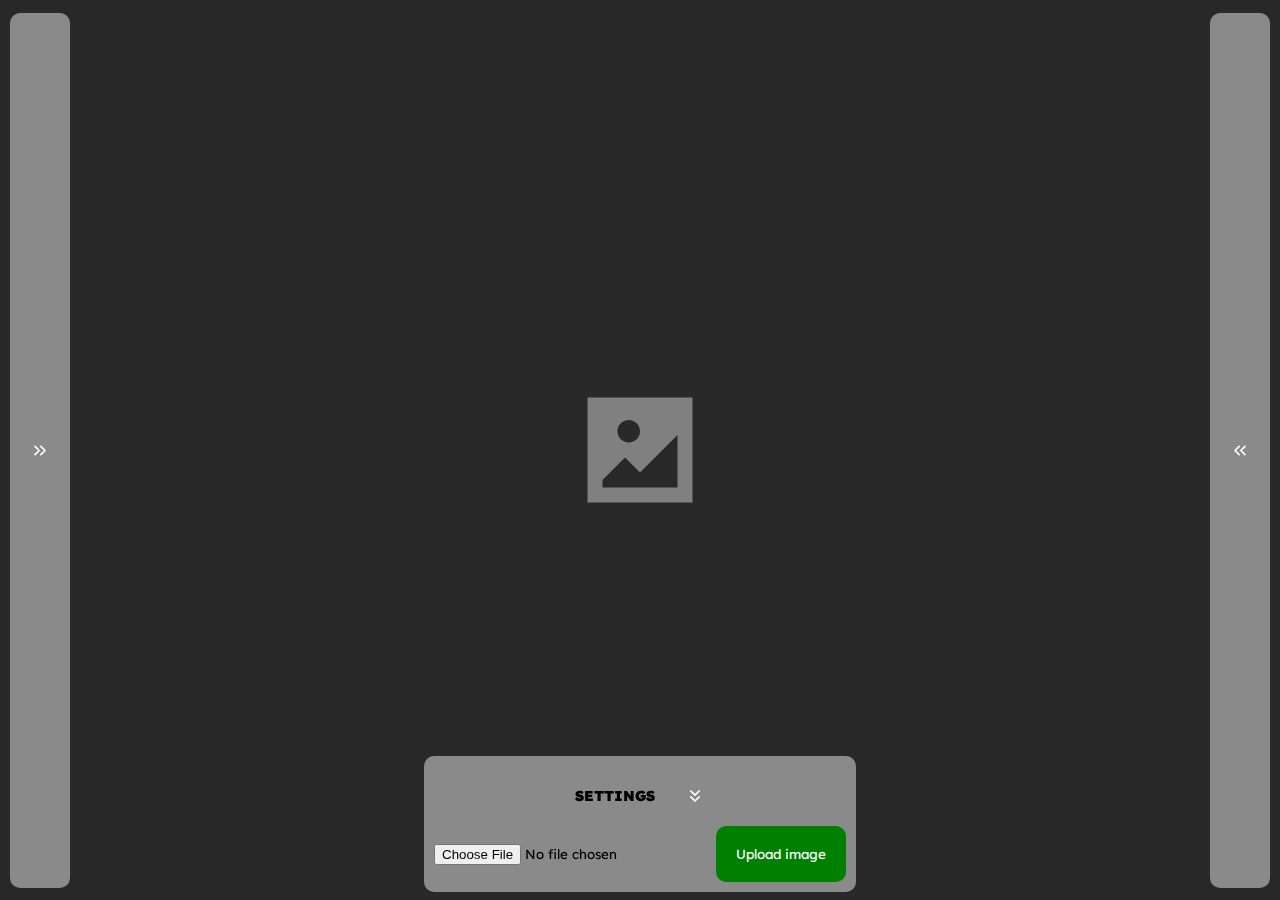
<file: templates/index.html>
<!DOCTYPE html>
<html>
    <head>
        <meta charset="utf-8">
        <meta http-equiv="X-UA-Compatible" content="IE=edge">
        <title></title>
        <meta name="description" content="">
        <meta name="viewport" content="width=device-width, initial-scale=1">
        <link rel="stylesheet" href="../static/css/styles.css">
    </head>
    <body>
        <div class="wrapper container">
            <div class="viewer">
                <div class="centered">
                    <img src="../static/raw/image.svg" id="placeholder"/>
                    <canvas id="canvas" class="hide"/>
                </div>
            </div>
            <div class="sidebar left bd-left">
                <img class="icon centered" src="../static/raw/chevron.svg"onclick="onSidebarClick('left-sidebar');"/>
                <div class="items hide" id="left-sidebar">
                    <div class="margined text-gray gapped"  id="left-body">
                    </div>
                </div>
            </div>
            <div class="sidebar right bd-right">
                <img class="icon centered rotate" src="../static/raw/chevron.svg" onclick="onSidebarClick('right-sidebar');"/>
                <div class="items hide" id="right-sidebar">
                </div>
            </div>
            <div class="bottombar">
                <div class="row margin-lg centered hide" id="loading">
                    Please wait...
                </div>
                <div class="row margin-lg full centered">
                    <p class='headtext'>SETTINGS</p>
                    <img id='icon' class="small-icon centered" src="../static/raw/chevron.svg" onclick="onSettingsClick();"/>
                </div>
                <div id="settings" class="hide">
                    <div class="row margin-lg">
                    <div class="col full">
                        <div class="row full">
                            <input id="showLabel" type="checkbox" checked>
                            <label for="checkbox">Show Labels</label>
                        </div>
                    </div>
                    <div class="col full">
                        <div class="row full">
                            <div class="col full">
                                <p>Confidence</p>
                            </div>
                            <div class="col full">
                                <span id="confValue">70%</span>
                            </div>
                            <div class="col full">
                                <input id="confScroll" type="range" min="0" max="1" step="0.001" value="0.7">
                            </div>
                        </div>
                        <div class="row full">
                            <div class="col full">
                                <p>Width</p>
                            </div>
                            <div class="col full">
                                <span id="lineWidthValue">4px</span>
                            </div>
                            <div class="col full">
                                <input id="lineWidth" type="range" min="0.1" max="10" step="0.1" value="4">
                            </div>
                        </div>
                    </div>
                </div>
                <div class="row margin-lg">
                    <div class="col full">
                        <div class="row full">
                            <div class="col full">
                                <label for="checkbox">Broccoli</label>
                            </div>
                            <div class="col full">
                                <input id="class0" type="checkbox" checked>
                            </div>
                            <div class="col full">
                                <input type='text' id="class0color" placeholder="red or hex code" value="red">
                            </div>
                        </div>
                        <div class="row full">
                            <div class="col full">
                                <label for="checkbox">Cabbage</label>
                            </div>
                            <div class="col full">
                                <input id="class1" type="checkbox" checked>
                            </div>
                            <div class="col full">
                                <input type='text' id="class1color" placeholder="red or hex code" value="red">
                            </div>
                        </div>
                        <div class="row full">
                            <div class="col full">
                                <label for="checkbox">Cauliflower</label>
                            </div>
                            <div class="col full">
                                <input id="class2" type="checkbox" checked>
                            </div>
                            <div class="col full">
                                <input type='text' id="class2color" placeholder="red or hex code" value="red">
                            </div>
                        </div>
                    </div>
                </div>
                </div>
                <div class="centered row">
                    <input type="file" id="imageUpload" value="Select an image" accept="image/*">
                    <button id="submitBtn" class="custom-file-upload">Upload image</button>
                    <!--a href="" class="">Use a camera</a> Wag muna hanggat wala pa-->
                </div>
            </div>
        </div>
        <script src="../static/js/ui.js"></script>
        <script src="../static/js/upload.js"></script>
    </body>
</html>
</file>
<file: static/css/styles.css>
@import url('https://fonts.googleapis.com/css2?family=Lexend:wght@100..900&display=swap');
* {
    padding: 0;
    margin: 0;
    font-family: "Lexend", sans-serif;
}

.fullvideo {
    width: 100vw !important;
    height: 100vh !important;
}

/* Target the entire scrollbar */
::-webkit-scrollbar {
    width: 12px;
    /* Width of the vertical scrollbar */
    height: 12px;
    /* Height of the horizontal scrollbar */
}

/* Track (the background of the scrollbar) */
::-webkit-scrollbar-track {
    background: transparent;
    /* Track color */
    border-radius: 10px;
    /* Round track corners */
}

/* Handle (the draggable part of the scrollbar) */
::-webkit-scrollbar-thumb {
    background: #c2c2c2;
    /* Handle color */
    border-radius: 10px;
    /* Round handle corners */
}

/* Handle on hover */
::-webkit-scrollbar-thumb:hover {
    background: #555;
    /* Darker color on hover */
}

/* Optional: Style the corner (where both scrollbars meet) */
::-webkit-scrollbar-corner {
    background: transparent;
    /* Color for the scrollbar corner */
}

html {
    height: 100vh;
}

.hide {
    display: none !important;
}

canvas {
    max-width: 80vw;
    max-height: 80vh;
    padding: 20px;
}

.icon {
    width: 20px;
    height: 20px;
    border-radius: 10px;
    padding-inline: 10px;
}

.small-icon {
    width: 10px;
    height: 10px;
    border-radius: 10px;
    padding: 10px 20px;
    transform:rotate(90deg);
}

.rotate {
    transform:rotate(180deg);
}

.rotate-90 {
    transform:rotate(-90deg);
}

.icon:hover, .small-icon:hover {
    background-color: rgba(180, 180, 180, 0.7);
}

.wrapper {
    width: 100%;
    height: 100vh;
    background-color: rgb(41, 41, 41);
}

.container {
    display: flex;
    flex-direction: row;
    justify-content: center;
    align-items: center;
    gap: 4px;
}

.centered {
    display: flex;
    justify-content: center;
    align-content: center;
    align-items: center;
    text-align: center;
    height: 100%;
    flex-direction: column;
}

.bd-dash {
    border: 5px dashed black;
}

.viewer {
    padding: 30px;
    width: 50vw;
    color: gray;
    height: 60vh;
    font-size: 120%;
}

.viewer img {
    width: 120px;
    height: 120px;
}

.bottombar img {
    width: 20px;
    height: 20px;
}

.sidebar a img {
    width: 20px;
    height: 20px;
}

.sidebar a {
    padding: 10px;
    margin-block: 10px;
    border-radius: 10px;
}

.sidebar a:hover {
    background-color: darkgray;
}

.sidebar {
    height: 95vh;
    width: fit-content;
    max-width: 25vw;
    background-color: rgba(180, 180, 180, 0.7);
    border-radius: 10px;
    position: fixed;
    margin: 10px;
    padding: 10px;
    display: flex;
    gap: 10px;
    z-index: 99 !important;
}

.text-gray {
    color: rgb(63, 62, 62);
    font-size: 80%;
}

.margined {
    margin: 10px;
}

.card {
    background-color: rgba(180, 180, 180, 0.9);
    border-radius: 10px;
    display: flex;
    flex-direction: column;
    width: 100%;
    min-height: 10vh;
    max-height: 100%;
}

.pill {
    background-color: rgba(51, 214, 105, 0.5);
    text-decoration: none;
    border-radius: 10px;
    border: 2px solid green;
    color:  rgb(14, 78, 35);
    padding: 10px;
    font-size: 80%;
}

.pill:hover {
    background-color: transparent !important;
}

.card-header {
    display: flex;
    flex-direction: row;
    padding: 10px 20px;
    font-size: 140%;
    font-weight: 900;
    align-items: center;
}

.card-body {
    display: flex;
    flex-direction: column;
    padding: 20px;
    gap: 5px;
    overflow-y: auto;
}

.card-body .btn {
    background-color: green;
    color: white;
    padding: 15px;
    text-align: center;
    border-radius: 10px;
    text-decoration: none;
}

.card-body .btn:hover, .bottombar a:hover, .custom-file-upload:hover {
    background-color: transparent;
    border: 3px solid green;
    font-weight: 900;
    color: green;
}

.card:hover {
    background-color: rgba(248, 248, 248, 0.8);
    border: 1px solid green;
}

.card-body h6 {
    font-weight: 900;
    font-size: 120%;
}

.margin-lg {
    margin: 10px;
}

.items {
    overflow-y: auto;
    min-width: 20vw;
    display: flex;
    flex-direction: column;
}

.bottombar {
    height: fit-content;
    width: fit-content;
    background-color: rgba(180, 180, 180, 0.7);
    border-radius: 10px;
    position: fixed;
    margin: 0;
    bottom: 8px;
    left: 0;
    right: 0;
    margin-inline: auto;
    padding: 10px;
}

.row {
    display: flex;
    flex-direction: row;
    gap: 10px;
}

.full {
    width: 100%;
}

.smaller {
    width: 50px;
}

.headtext {
    font-weight: 900;
    font-size: 90%;
}

.col {
    display: flex;
    flex-direction: column;
    gap: 10px;
}

.bottombar a, .custom-file-upload {
    background-color: green;
    color: white;
    padding: 20px;
    border-radius: 10px;
    text-decoration: none;
    border: none;
}

.left {
    left: 0;
}

.right {
    right: 0;
    flex-direction: row-reverse;
}

.addtop {
    margin-top: 30px;
}

.addtop-sm {
    margin-top: 10px;
}

.gapped {
    display: flex;
    flex-direction: column;
    gap: 10px;
}
</file>
